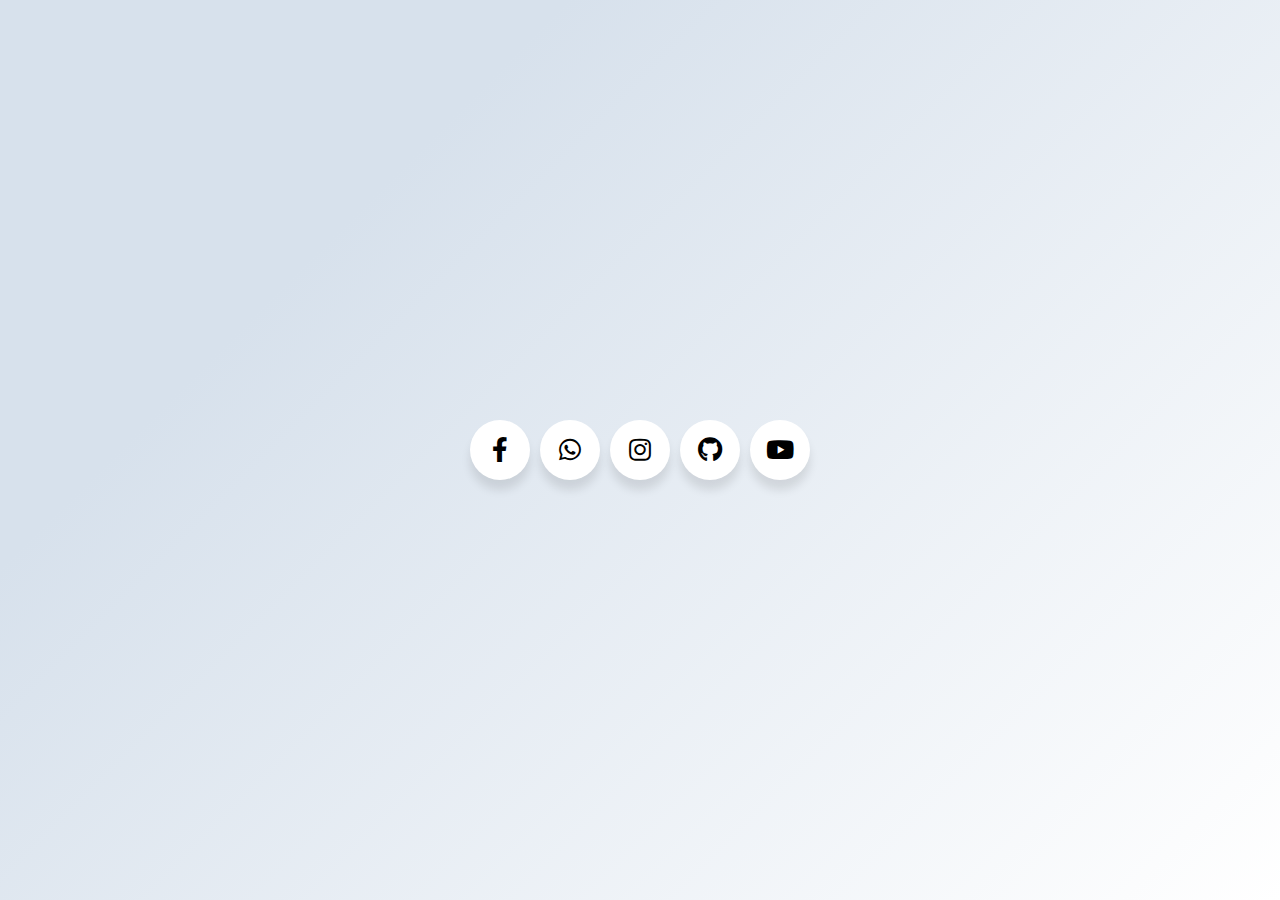
<file: Static/Rental mobil/Contact/contact.html>
<!DOCTYPE html>
<!-- Created By CodingNepal -->
<html lang="en" dir="ltr">
   <head>
      <meta charset="utf-8">
      <title>Social Media</title>
      <link rel="stylesheet" href="contact.css">
      <link rel="stylesheet" href="https://cdnjs.cloudflare.com/ajax/libs/font-awesome/5.15.3/css/all.min.css"/>
   </head>
   <body>
      <div class="wrapper">
         <div class="button">
            <div class="icon">
               <i class="fab fa-facebook-f"></i>
            </div>
            <a>Facebook</a>
         </div>
         <div class="button">
            <div class="icon">
                <i class="fab fa-whatsapp"></i>
            </div>
            <a href="https://wa.me/6287817207903">Whatsapp</a>
         </div>
         <div class="button">
            <div class="icon">
               <i class="fab fa-instagram"></i>
            </div>
            <a href="https://instagram.com/_zhvtto">Instagram</a>
         </div>
         <div class="button">
            <div class="icon">
               <i class="fab fa-github"></i>
            </div>
            <a href="https://github.com/X-KERING">Github</a>
         </div>
         <div class="button">
            <div class="icon">
               <i class="fab fa-youtube"></i>
            </div>
            <a href="https://www.youtube.com/@HAFizh15/featured"">YouTube</a>
         </div>
      </div>
   </body>
</html>
</file>
<file: Static/Rental mobil/Contact/contact.css>
@import url('https://fonts.googleapis.com/css?family=Poppins:400,500,600,700&display=swap');
*{
  margin: 0;
  padding: 0;
  box-sizing: border-box;
  font-family: 'Poppins', sans-serif;
}
html,body{
  display: grid;
  height: 100%;
  width: 100%;
  place-items: center;
  background: linear-gradient(315deg, #ffffff 0%, #d7e1ec 74%);
}
.wrapper .button{
  display: inline-block;
  height: 60px;
  width: 60px;
  float: left;
  margin: 0 5px;
  overflow: hidden;
  background: #fff;
  border-radius: 50px;
  cursor: pointer;
  box-shadow: 0px 10px 10px rgba(0,0,0,0.1);
  transition: all 0.3s ease-out;
}
.wrapper .button:hover{
  width: 200px;
}
.wrapper .button .icon{
  display: inline-block;
  height: 60px;
  width: 60px;
  text-align: center;
  border-radius: 50px;
  box-sizing: border-box;
  line-height: 60px;
  transition: all 0.3s ease-out;
}
.wrapper .button:nth-child(1):hover .icon{
  background: #4267B2;
}
.wrapper .button:nth-child(2):hover .icon{
  background: #1DA1F2;
}
.wrapper .button:nth-child(3):hover .icon{
  background: #E1306C;
}
.wrapper .button:nth-child(4):hover .icon{
  background: #333;
}
.wrapper .button:nth-child(5):hover .icon{
  background: #ff0000;
}
.wrapper .button .icon i{
  font-size: 25px;
  line-height: 60px;
  transition: all 0.3s ease-out;
}
.wrapper .button:hover .icon i{
  color: #fff;
}
.wrapper .button a{
  font-size: 20px;
  font-weight: 500;
  line-height: 60px;
  margin-left: 10px;
  transition: all 0.3s ease-out;
}
.wrapper .button:nth-child(1) a{
  color: #4267B2;
}
.wrapper .button:nth-child(2) a{
  color: #1DA1F2;
}
.wrapper .button:nth-child(3) a{
  color: #E1306C;
}
.wrapper .button:nth-child(4) a{
  color: #333;
}
.wrapper .button:nth-child(5) a{
  color: #ff0000;
}
</file>
